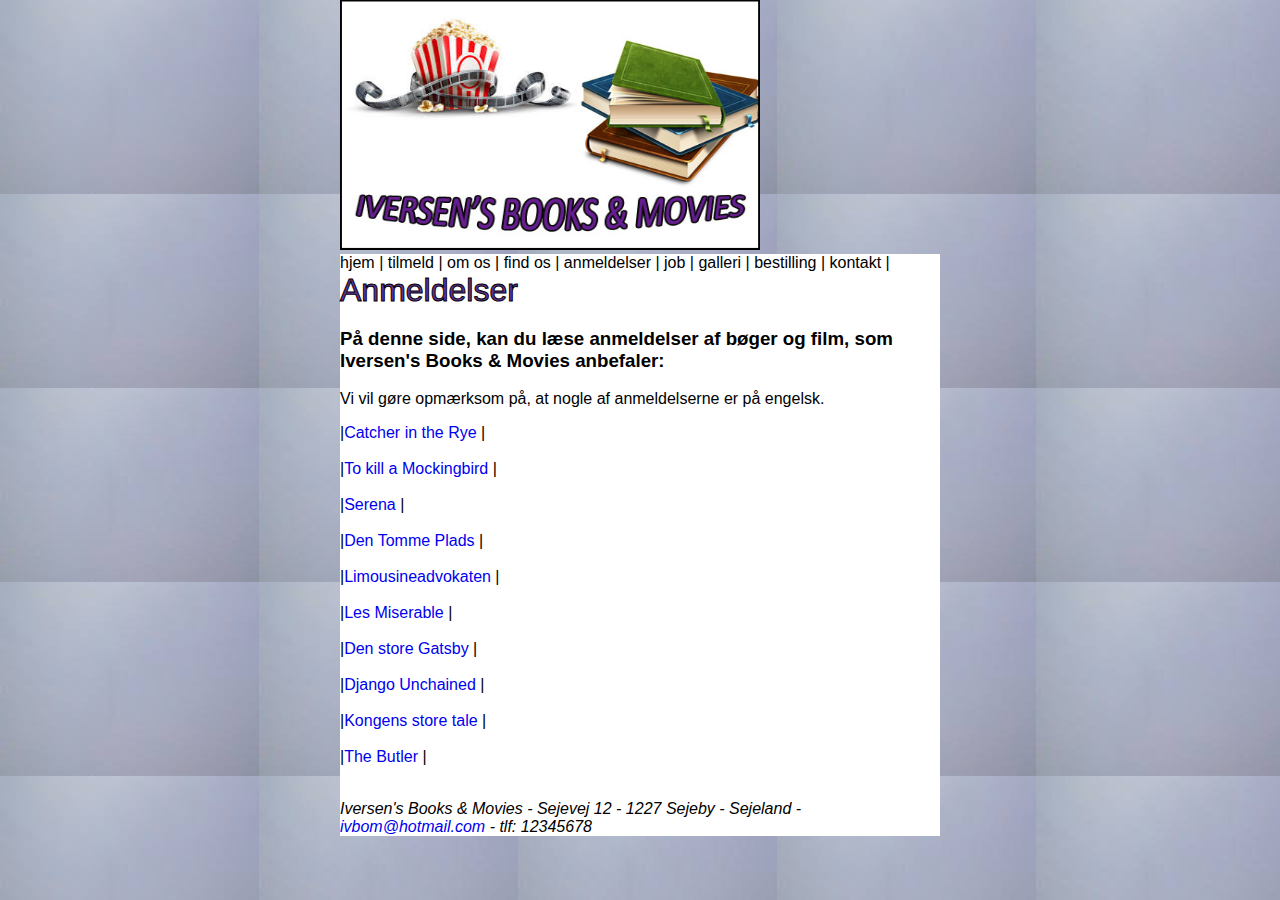
<file: anmeldelser.html>
<!DOCTYPE html>
<html>
	<head>
	<img src="iversens books & movies.jpg" alt = "iversens books & movies" width="420" height="250" >
		<title>
		IVERSEN'S BOOKS & MOVIES
	</title>

<meta charset="UTF-8" />
<link rel="stylesheet" type="text/css" href="style.css" />
</head> 
<style>
body {background-image:url('bag.jpg');}
</style>

<body>
<div id="wrapper">
<nav>
<a href="http://lamp.sdu.dk/~loive13/eksamen/"style="color:black">hjem</a> |
<a href="tilmeld.html"style="color:black">tilmeld</a> |
<a href="omos.html"style="color:black">om os</a> |
<a href="findos.html"style="color:black">find os</a> |
<a href="anmeldelser.html"style="color:black">anmeldelser</a> |
<a href="job.html"style="color:black">job</a> |
<a href="galleri.html"style="color:black">galleri</a> |
<a href="bestilling.html"style="color:black">bestilling</a> |
<a href="kontakt.html"style="color:black">kontakt</a> |
</nav>
<h1>
Anmeldelser
</h1>
<article>
<h3> På denne side, kan du læse anmeldelser af bøger og film, som Iversen's Books & Movies anbefaler: </h3>
<p> Vi vil gøre opmærksom på, at nogle af anmeldelserne er på engelsk.</p>
	
|<a href="http://classiclit.about.com/od/catcherintherye/fr/aa_catcherinrye.htm">Catcher in the Rye</a> |<br>
	</br>	
|<a href="http://classiclit.about.com/od/tokillamockingbird/fr/aa_tokill.htm">To kill a Mockingbird</a> |<br>
	</br>
|<a href="http://contemporarylit.about.com/od/historicalfictionreviews/fr/serena.htm">Serena</a> |<br>
	</br>
|<a href="http://www.litteratursiden.dk/anmeldelser/den-tomme-plads-af-jk-rowling">Den Tomme Plads</a> |<br>
	</br>
|<a href="http://www.litteratursiden.dk/anmeldelser/limousineadvokaten-af-michael-connelly">Limousineadvokaten</a> |<br>
</br>
|<a href="http://www.aok.dk/film/anmeldelse-les-miserables">Les Miserable</a> |<br>
	</br>
|<a href="http://www.ekkofilm.dk/anmeldelser/great-gatsby/">Den store Gatsby</a> |<br>
</br>
|<a href="http://www.ekkofilm.dk/anmeldelser/django-unchained/">Django Unchained</a> |<br>
</br>
|<a href="http://kulturkapellet.dk/filmanmeldelse.php?id=946">Kongens store tale</a> |<br>
</br>
|<a href="http://www.ekkofilm.dk/anmeldelser/butler/">The Butler</a> |<br>
</br>
<footer>
<address>
<p class="test">
	Iversen's Books & Movies - Sejevej 12 - 1227 Sejeby - Sejeland - <a href="ivbom@hotmail.com"> ivbom@hotmail.com </a> - tlf: 12345678
</address>
</footer>
</div>
</body>
</html>
</file>
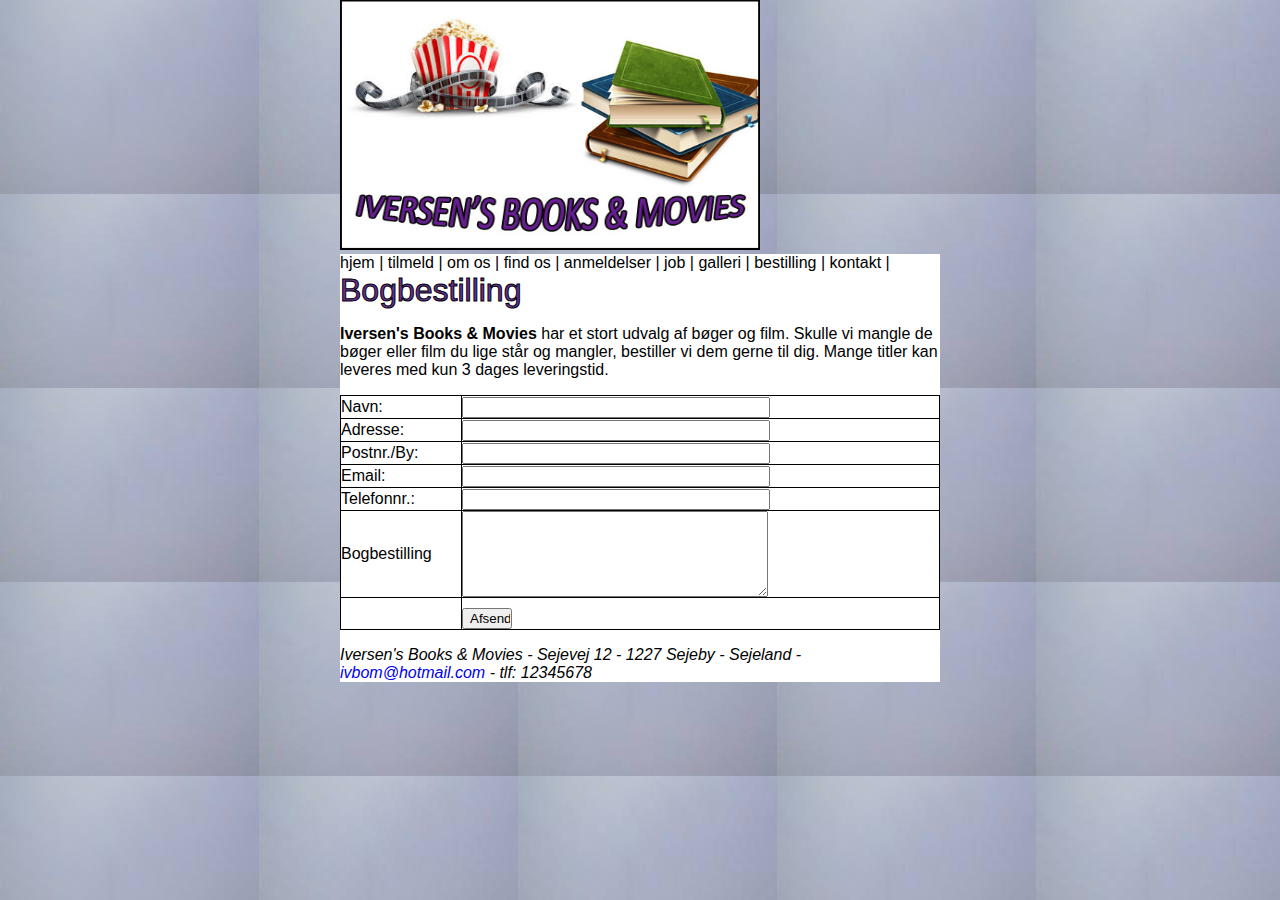
<file: bestilling.html>
<!DOCTYPE html>
<html>
	<head>
	<img src="iversens books & movies.jpg" alt = "iversens books & movies" width="420" height="250" >
		<title>
		IVERSEN'S BOOKS & MOVIES
	</title>

	<meta charset="UTF-8" />
	<link rel="stylesheet" type="text/css" href="style.css" />
</head> 
<style>
body {background-image:url('bag.jpg');}
</style>

<body>
<div id="wrapper">
<nav>
<a href="http://lamp.sdu.dk/~loive13/eksamen/"style="color:black">hjem</a> |
<a href="tilmeld.html"style="color:black">tilmeld</a> |
<a href="omos.html"style="color:black">om os</a> |
<a href="findos.html"style="color:black">find os</a> |
<a href="anmeldelser.html"style="color:black">anmeldelser</a> |
<a href="job.html"style="color:black">job</a> |
<a href="galleri.html"style="color:black">galleri</a> |
<a href="bestilling.html"style="color:black">bestilling</a> |
<a href="kontakt.html"style="color:black">kontakt</a> |
</nav>
<h1>Bogbestilling</h1>
<article>
<p>
<strong>Iversen's Books & Movies</strong> har et stort udvalg af bøger og film. 
Skulle vi mangle de bøger eller film du lige står og mangler, bestiller vi dem gerne til dig.
Mange titler kan leveres med kun 3 dages leveringstid.
</p>
<table cellpadding="0" cellspacing="2" style="width:100%"><tbody><tr>
<td style="height:22px; width:120px;">Navn:</td>
<td><input type="text" name="Navn" style="vertical-align:middle; width: 300px; color: #000000;">&nbsp;</td></tr><tr>
<td style="height:22px; width:120px;">Adresse:</td><td>
<input type="text" name="Adresse" style="vertical-align:middle; width: 300px; color: #000000;">&nbsp;</td></tr><tr>
<td style="height:22px; width:120px;">Postnr./By:</td><td><input type="text" name="PostnrBy" style="vertical-align:middle; width: 300px; color: #000000;">&nbsp;</td></tr><tr>
<td style="height:22px; width:120px;">Email:</td><td><input type="text" name="Email" style="vertical-align:middle; width: 300px; color: #000000;">&nbsp;</td></tr><tr>
<td style="height:22px; width:120px;">Telefonnr.:</td><td><input type="text" name="Telefonnr" style="vertical-align:middle; width: 300px; color: #000000;">&nbsp;</td></tr><tr>
<td style="height:22px; width:120px;">Bogbestilling</td><td><textarea name="Bogbestilling" rows="0" cols="0" style="height:80px; width: 300px; color: #000000; vertical-align:top;"></textarea>&nbsp;</td></tr><tr>
<td style="height:22px; width:120px;">&nbsp;</td>
<td style="padding-top:10px;"><input type="button" value="Afsend" style="width:50px; color: #000000;" onclick="template_formular_validator(this.form);"></td></tr></tbody>
</table>
</article>
<footer>
<address>
<p class="test">
	Iversen's Books & Movies - Sejevej 12 - 1227 Sejeby - Sejeland - <a href="ivbom@hotmail.com"> ivbom@hotmail.com </a> - tlf: 12345678
</address>
</footer>
</div>
</body>
</html>
</file>
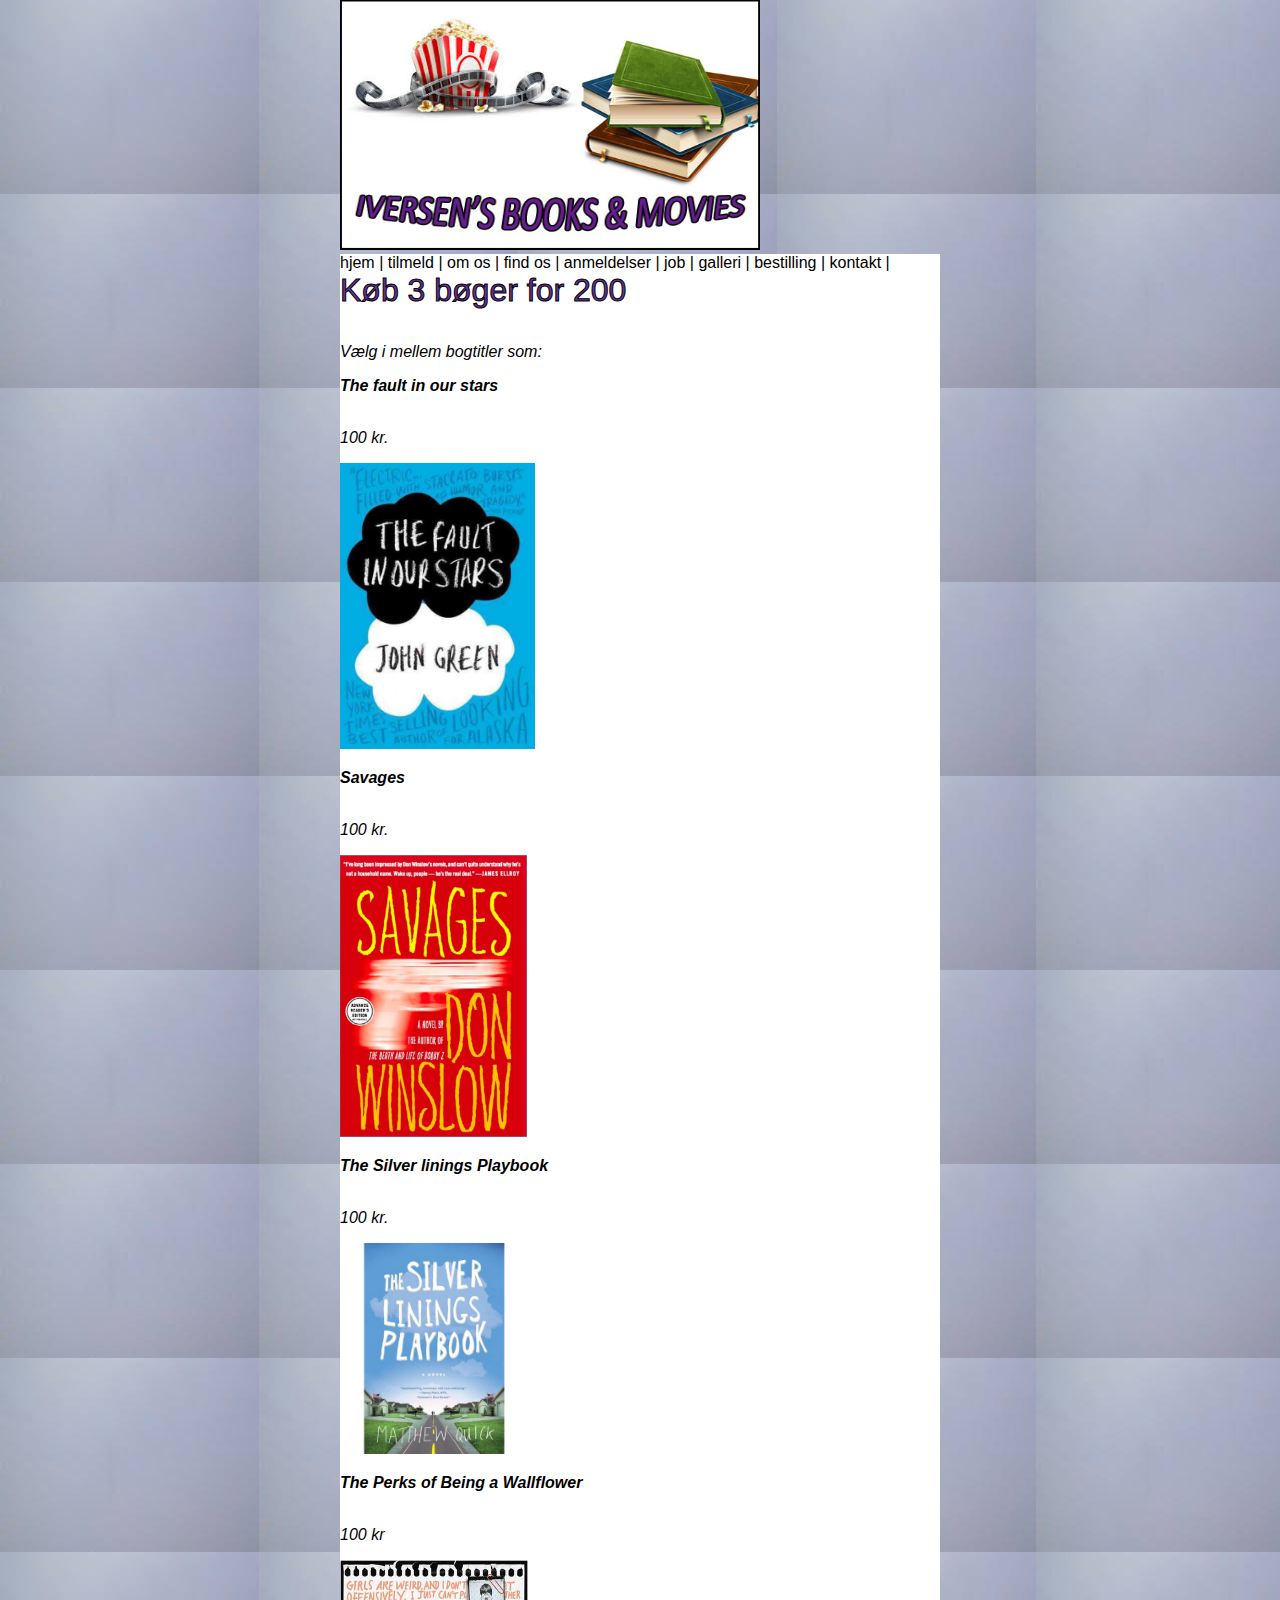
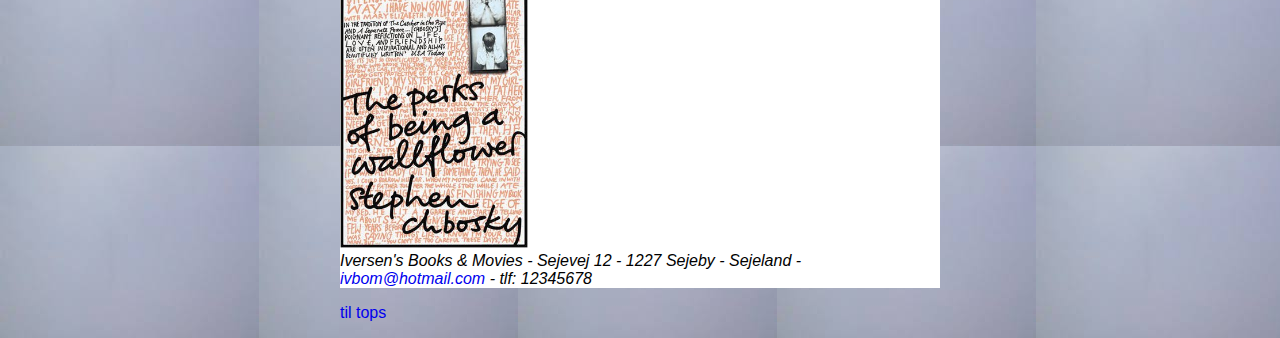
<file: books.html>
<!DOCTYPE html>
<html>
	<head>
	<img src="iversens books & movies.jpg" alt = "iversens books & movies" width="420" height="250" >
		<title>
		IVERSEN'S BOOKS & MOVIES
	</title>

	<meta charset="UTF-8" />
	<link rel="stylesheet" type="text/css" href="style.css" />
</head>
<style>
body {background-image:url('bag.jpg');}
</style>

<body>
<div id="wrapper">
<nav>
<a href="http://lamp.sdu.dk/~loive13/eksamen/"style="color:black">hjem</a> |
<a href="tilmeld.html"style="color:black">tilmeld</a> |
<a href="omos.html"style="color:black">om os</a> |
<a href="findos.html"style="color:black">find os</a> |
<a href="anmeldelser.html"style="color:black">anmeldelser</a> |
<a href="job.html"style="color:black">job</a> |
<a href="galleri.html"style="color:black">galleri</a> |
<a href="bestilling.html"style="color:black">bestilling</a> |
<a href="kontakt.html"style="color:black">kontakt</a> |
</nav>
<article>
<h1> Køb 3 bøger for 200</h1>
<dfn><p><br> Vælg i mellem bogtitler som:</br</p></dfn>
<strong><p>The fault in our stars</p></strong><p><br>100 kr.</br></p>
<img src="john.jpg" alt = "john"width="195" hight="259" >
<strong><p>Savages</p></strong><p><br>100 kr.</br></p>
<img src="SAVAGES.jpg" alt = "savages"width="187" hight="269" >
<strong><p>The Silver linings Playbook</p></strong><p><br>100 kr.</br></p>
<img src="silverlinings.jpg" alt = "silver"width="190"hight="265" >
<strong><p>The Perks of Being a Wallflower</p></strong><p><br>100 kr</br></p>
<img src="the-perks-of-being-a-wallflower.jpg" alt = "perks"width="188"hight="268" >
</article>
<footer>
<address>
	Iversen's Books & Movies - Sejevej 12 - 1227 Sejeby - Sejeland - <a href="ivbom@hotmail.com"> ivbom@hotmail.com </a> - tlf: 12345678
</address>
</footer>
</div>
</body>
<p>
<a href="#top"> til tops </a>
</p>
</html>
</file>
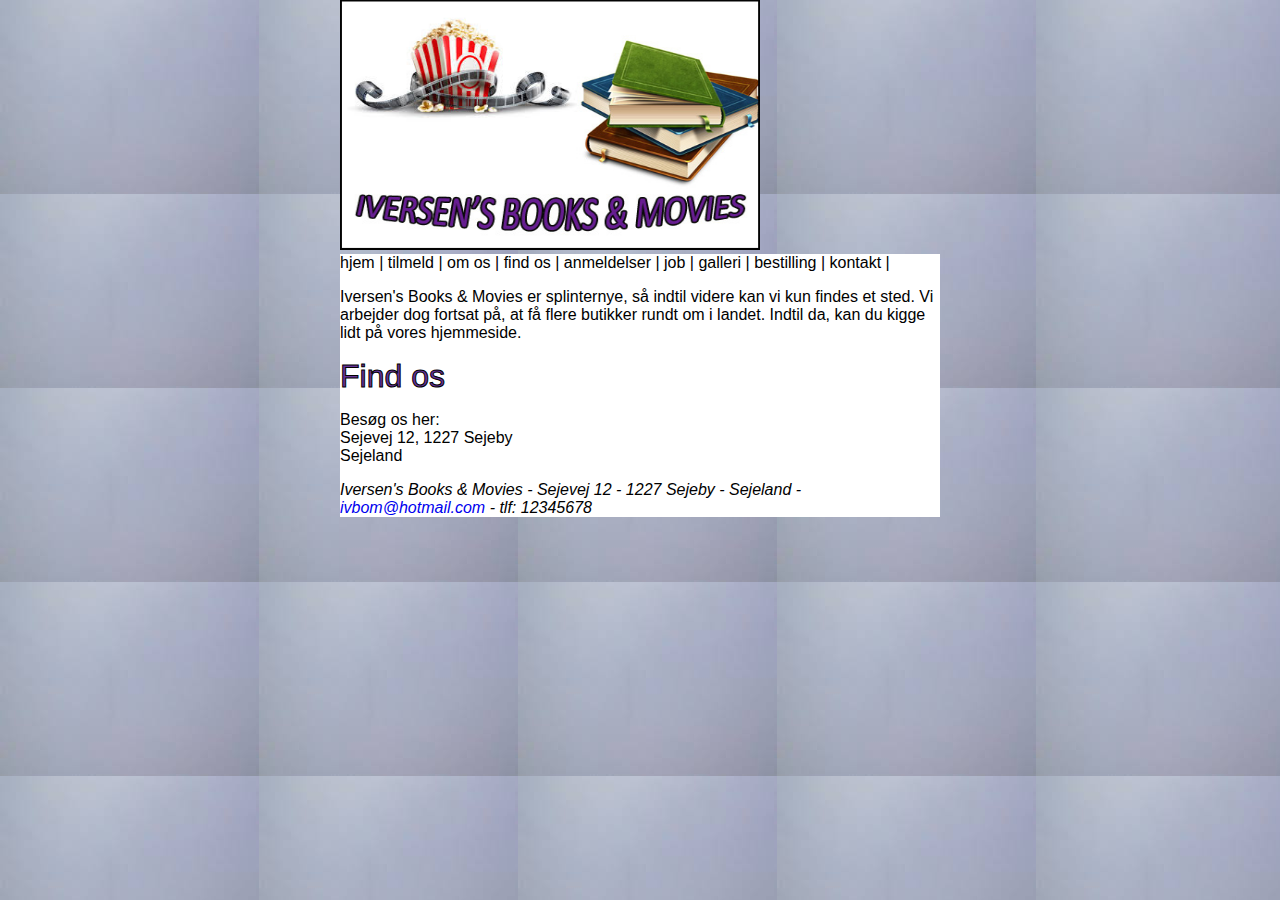
<file: findos.html>
<!DOCTYPE html>
<html>
	<head>
	<img src="iversens books & movies.jpg" alt = "iversens books & movies" width="420" height="250" >
		<title>
		IVERSEN'S BOOKS & MOVIES
	</title>

	<meta charset="UTF-8" />
	<link rel="stylesheet" type="text/css" href="style.css" />

<style>
body {background-image:url('bag.jpg');}
</style>

</head> 
<body>
<div id="wrapper">
<nav>
<a href="http://lamp.sdu.dk/~loive13/eksamen/"style="color:black">hjem</a> |
<a href="tilmeld.html"style="color:black">tilmeld</a> |
<a href="omos.html"style="color:black">om os</a> |
<a href="findos.html"style="color:black">find os</a> |
<a href="anmeldelser.html"style="color:black">anmeldelser</a> |
<a href="job.html"style="color:black">job</a> |
<a href="galleri.html"style="color:black">galleri</a> |
<a href="bestilling.html"style="color:black">bestilling</a> |
<a href="kontakt.html"style="color:black">kontakt</a> |
</nav>
<article>
<p> Iversen's Books & Movies er splinternye, så indtil videre kan vi kun findes et sted. 
Vi arbejder dog fortsat på, at få flere butikker rundt om i landet. Indtil da, kan du kigge lidt på vores hjemmeside.
</article>
<h1>Find os</h1>
<aside>
<p>
Besøg os her:<br>
Sejevej 12, 1227 Sejeby<br>
Sejeland
</p>
</aside
<footer>
<address>
<p class="test">
	Iversen's Books & Movies - Sejevej 12 - 1227 Sejeby - Sejeland - <a href="ivbom@hotmail.com"> ivbom@hotmail.com </a> - tlf: 12345678
</address>
</footer>
</div>
</body>
</html>
</file>
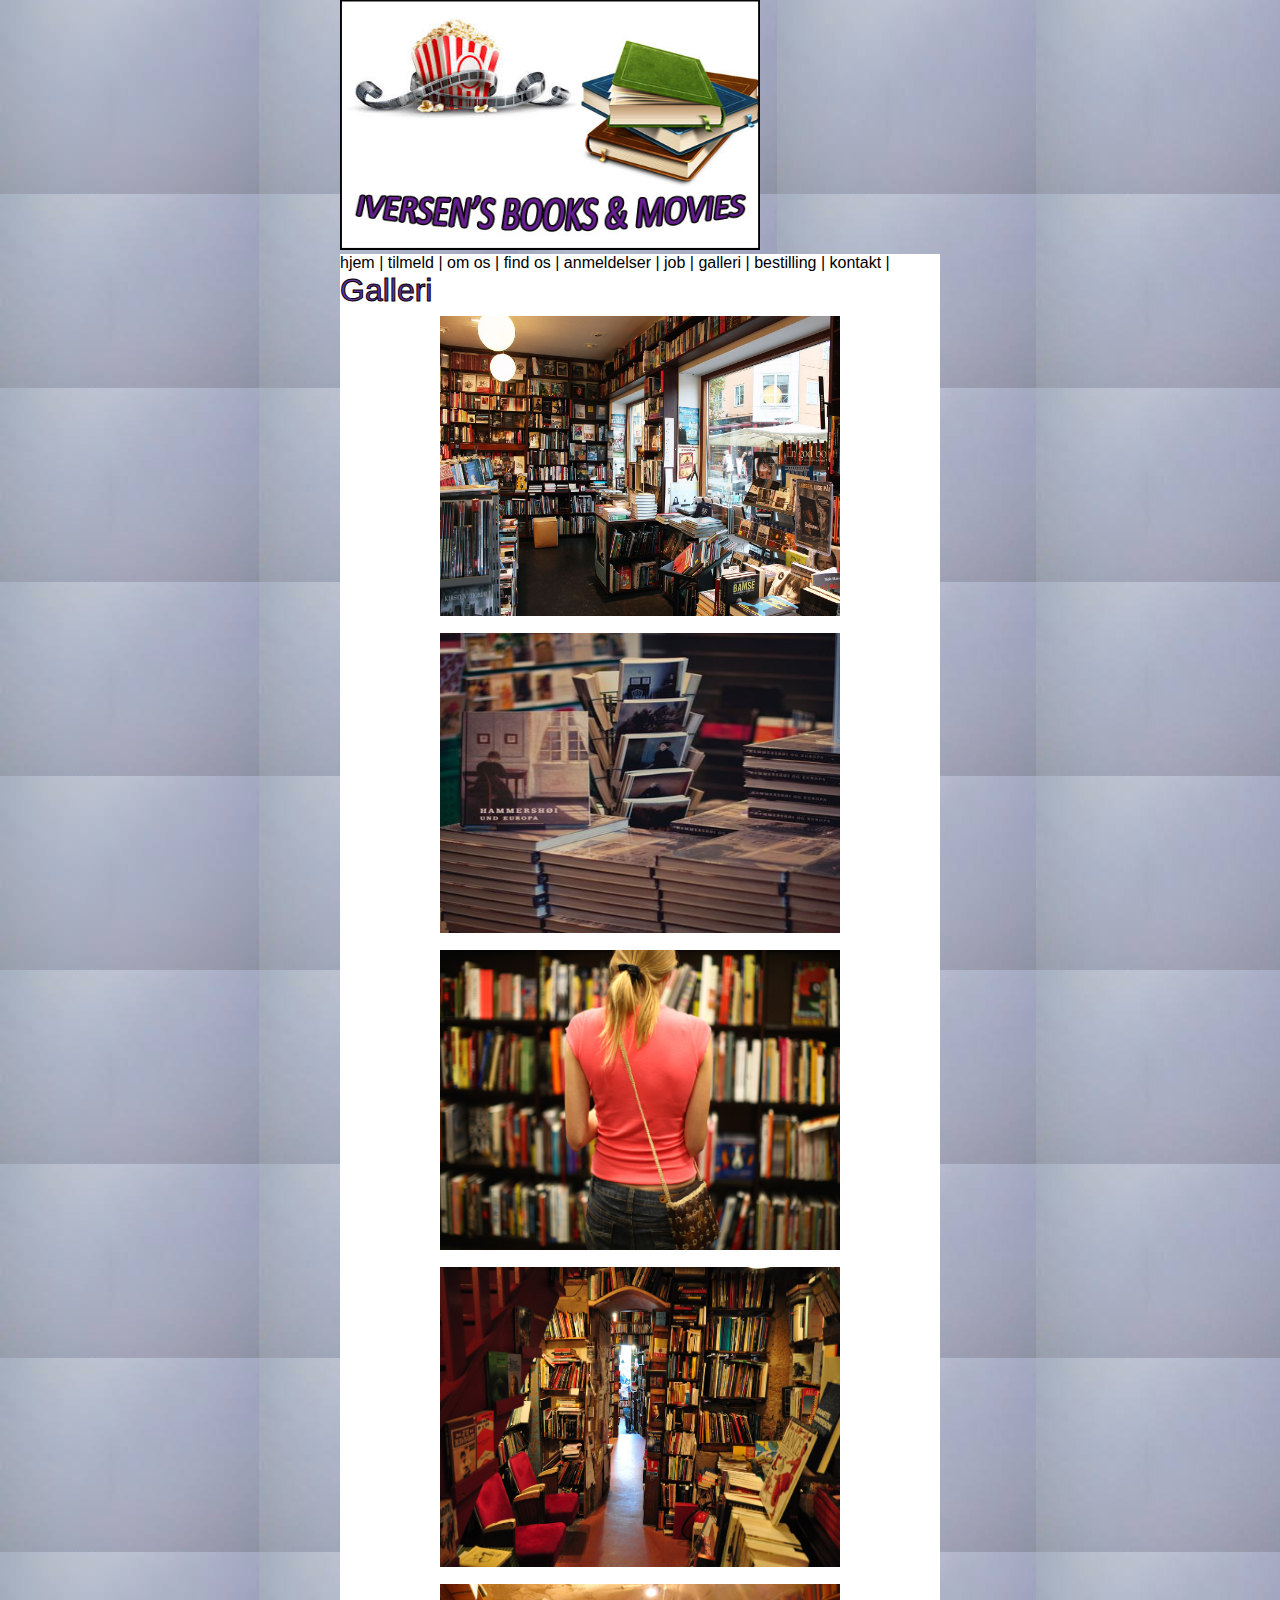
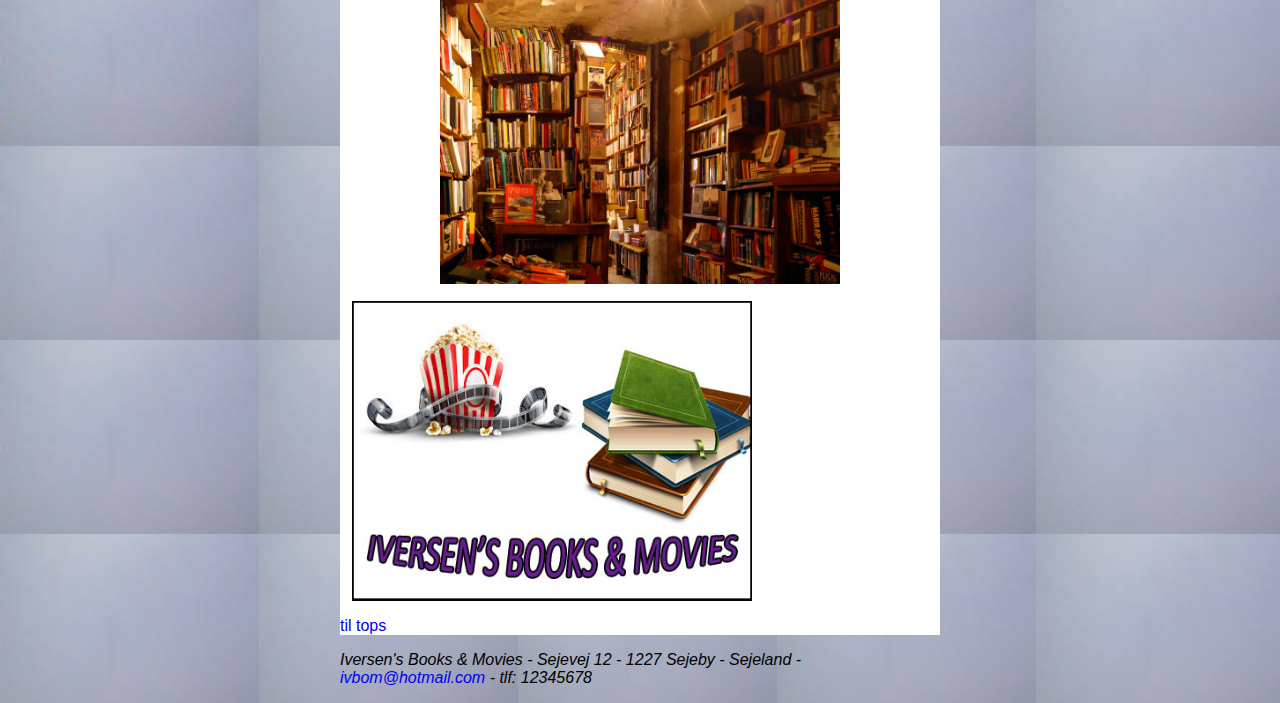
<file: galleri.html>
<!DOCTYPE html>
<html>
	<head>
	<img src="iversens books & movies.jpg" alt = "iversens books & movies" width="420" height="250" >
		<title>
		IVERSEN'S BOOKS & MOVIES
	</title>

	<meta charset="UTF-8" />
	<link rel="stylesheet" type="text/css" href="style.css" />
</head> 
<style>
body {background-image:url('bag.jpg');}
</style>

<body>
<div id="wrapper">
<nav>
<a href="http://lamp.sdu.dk/~loive13/eksamen/"style="color:black">hjem</a> |
<a href="tilmeld.html"style="color:black">tilmeld</a> |
<a href="omos.html"style="color:black">om os</a> |
<a href="findos.html"style="color:black">find os</a> |
<a href="anmeldelser.html"style="color:black">anmeldelser</a> |
<a href="job.html"style="color:black">job</a> |
<a href="galleri.html"style="color:black">galleri</a> |
<a href="bestilling.html"style="color:black">bestilling</a> |
<a href="kontakt.html"style="color:black">kontakt</a> |
</nav>
<article>
<h1>Galleri</h1>
<div class="img">
 <img src="billund.jpg" alt="billunds" width="400" height="300"></a>
 <div class="img">
 <img src="dbdb1cffa9.jpg" alt="" width="400" height="300"></a>
 <div class="img">
 <img src="Bookstore-Girl.jpg" alt="" width="400" height="300"></a>
 <div class="img">
 <img src="Inside.jpg" alt="" width="400" height="300"></a>
 <div class="img">
 <img src="Shakespeare.jpg" alt="" width="400" height="300"></a>
 <div class="img">
 <img src="iversens books & movies.jpg" alt="" width="400" height="300">
  </a>
</article>
<p>
<a href="#top"> til tops </a>
</p>
</div>
<footer>
<address>
<p class="test">
	Iversen's Books & Movies - Sejevej 12 - 1227 Sejeby - Sejeland - <a href="ivbom@hotmail.com"> ivbom@hotmail.com </a> - tlf: 12345678
</address>
</footer>
</body>
</html>
</file>
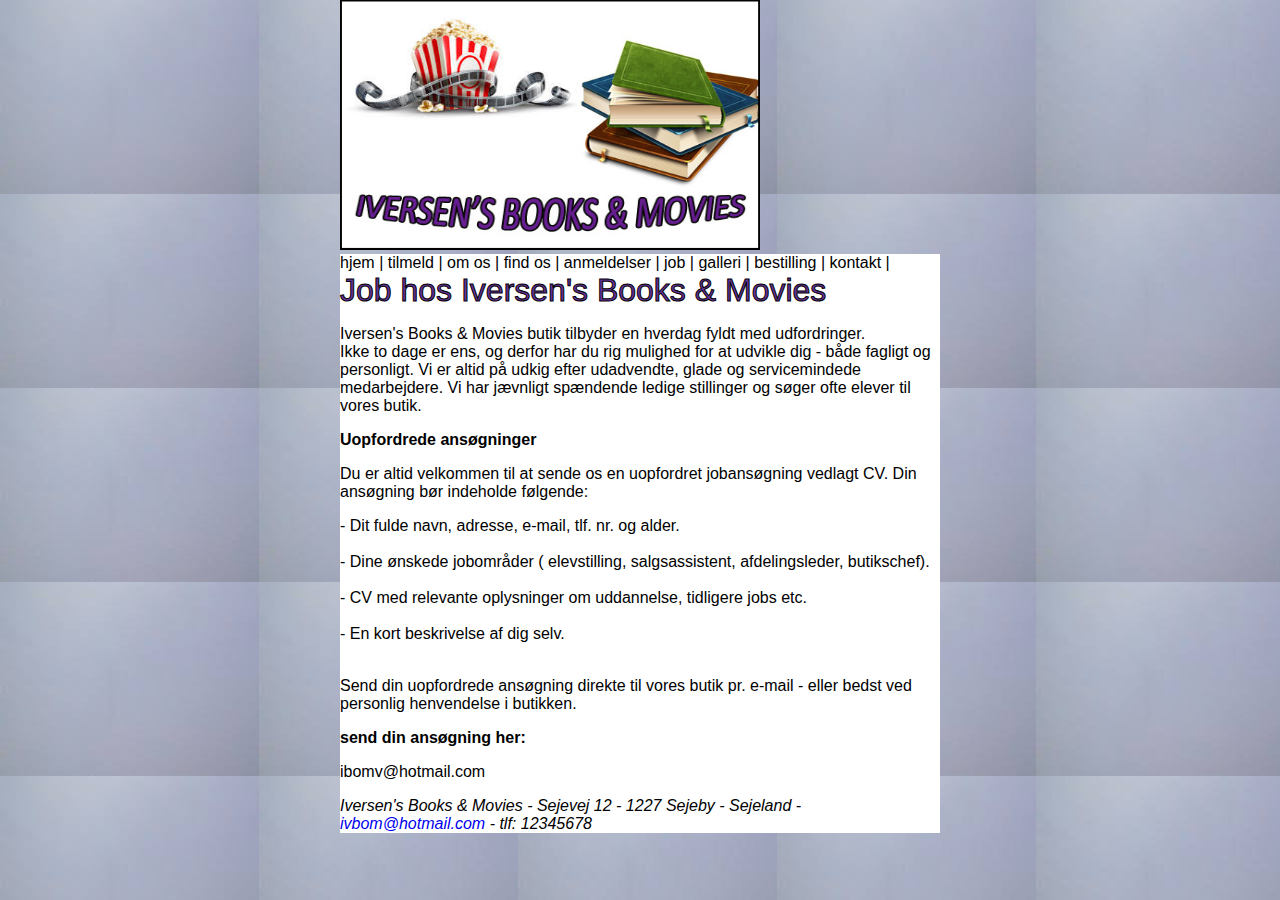
<file: job.html>
<!DOCTYPE html>
<html>
	<head>
	<img src="iversens books & movies.jpg" alt = "iversens books & movies" width="420" height="250" >
		<title>
		IVERSEN'S BOOKS & MOVIES
	</title>

	<meta charset="UTF-8" />
	<link rel="stylesheet" type="text/css" href="style.css" />

</head> 
<style>
body {background-image:url('bag.jpg');}
</style>
<body>
<div id="wrapper">
<nav>
<a href="http://lamp.sdu.dk/~loive13/eksamen/"style="color:black">hjem</a> |
<a href="tilmeld.html"style="color:black">tilmeld</a> |
<a href="omos.html"style="color:black">om os</a> |
<a href="findos.html"style="color:black">find os</a> |
<a href="anmeldelser.html"style="color:black">anmeldelser</a> |
<a href="job.html"style="color:black">job</a> |
<a href="galleri.html"style="color:black">galleri</a> |
<a href="bestilling.html"style="color:black">bestilling</a> |
<a href="kontakt.html"style="color:black">kontakt</a> |
</nav>
<article>
<h1>
Job hos Iversen's Books & Movies
</h1>
<p>
Iversen's Books & Movies butik tilbyder en hverdag fyldt med udfordringer.<br> 
Ikke to dage er ens, og derfor har du rig mulighed for at udvikle dig - både fagligt og personligt.  
Vi er altid på udkig efter udadvendte, glade og servicemindede medarbejdere.
Vi har jævnligt spændende ledige stillinger og søger ofte elever til vores butik.</br>
</p>
<strong>Uopfordrede ansøgninger</strong>
<p>Du er altid velkommen til at sende os en uopfordret jobansøgning vedlagt CV. Din ansøgning bør indeholde følgende:</p>

- Dit fulde navn, adresse, e-mail, tlf. nr. og alder.<br>
</br>
- Dine ønskede jobområder ( elevstilling, salgsassistent, afdelingsleder, butikschef).<br>
</br>
- CV med relevante oplysninger om uddannelse, tidligere jobs etc.<br>
</br>
- En kort beskrivelse af dig selv.<br>
</br>
<p>
Send din uopfordrede ansøgning direkte til vores butik pr. e-mail - eller bedst ved personlig henvendelse i butikken.
</p>

<p><strong>
send din ansøgning her:</strong></p>
<p>
ibomv@hotmail.com 
</p>
<footer>
<address>
<p class="test">
	Iversen's Books & Movies - Sejevej 12 - 1227 Sejeby - Sejeland - <a href="ivbom@hotmail.com"> ivbom@hotmail.com </a> - tlf: 12345678
</address>
</footer>
</article>
</div>
</body>
</html>
</file>
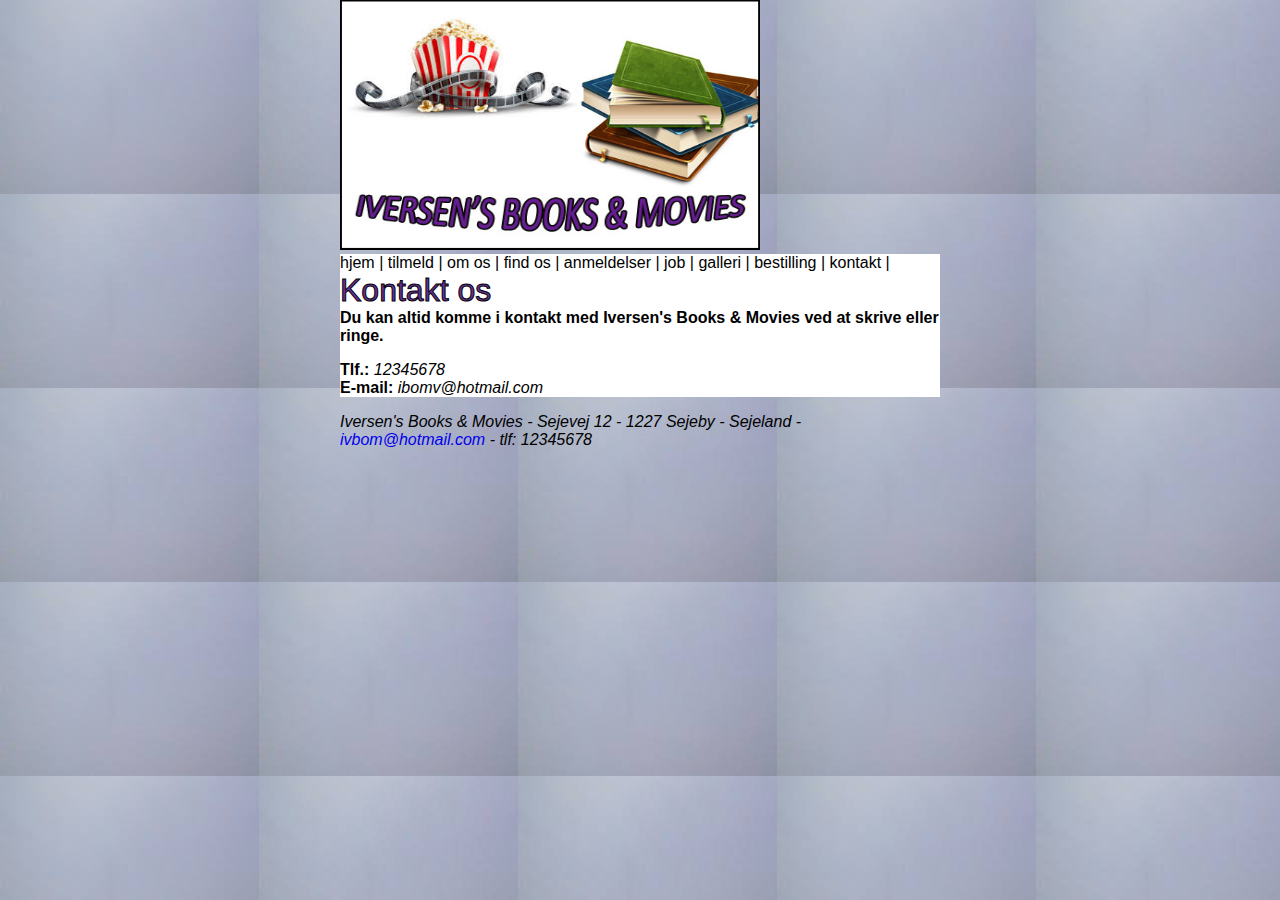
<file: kontakt.html>
<!DOCTYPE html>
<html>
	<head>
	<img src="iversens books & movies.jpg" alt = "iversens books & movies" width="420" height="250" >
		<title>
		IVERSEN'S BOOKS & MOVIES
	</title>

	<meta charset="UTF-8" />
	<link rel="stylesheet" type="text/css" href="style.css" />

</head>
 <style>
body {background-image:url('bag.jpg');}
</style>
<body>
<div id="wrapper">
<nav>
<a href="http://lamp.sdu.dk/~loive13/eksamen/"style="color:black">hjem</a> |
<a href="tilmeld.html"style="color:black">tilmeld</a> |
<a href="omos.html"style="color:black">om os</a> |
<a href="findos.html"style="color:black">find os</a> |
<a href="anmeldelser.html"style="color:black">anmeldelser</a> |
<a href="job.html"style="color:black">job</a> |
<a href="galleri.html"style="color:black">galleri</a> |
<a href="bestilling.html"style="color:black">bestilling</a> |
<a href="kontakt.html"style="color:black">kontakt</a> |
</nav>
<article>
<h1>Kontakt os</h1>
<strong>
Du kan altid komme i kontakt med Iversen's Books & Movies ved at skrive eller ringe.
</strong>
<p class="test">
<strong>Tlf.:</strong> <dfn>12345678</dfn><br><strong>E-mail:</strong> <dfn>ibomv@hotmail.com </dfn></br>
</p>
</article>
</div>
<footer>
<address>
<p class="test">
	Iversen's Books & Movies - Sejevej 12 - 1227 Sejeby - Sejeland - <a href="ivbom@hotmail.com"> ivbom@hotmail.com </a> - tlf: 12345678
</address>
</footer>
</body>
</html>
</file>
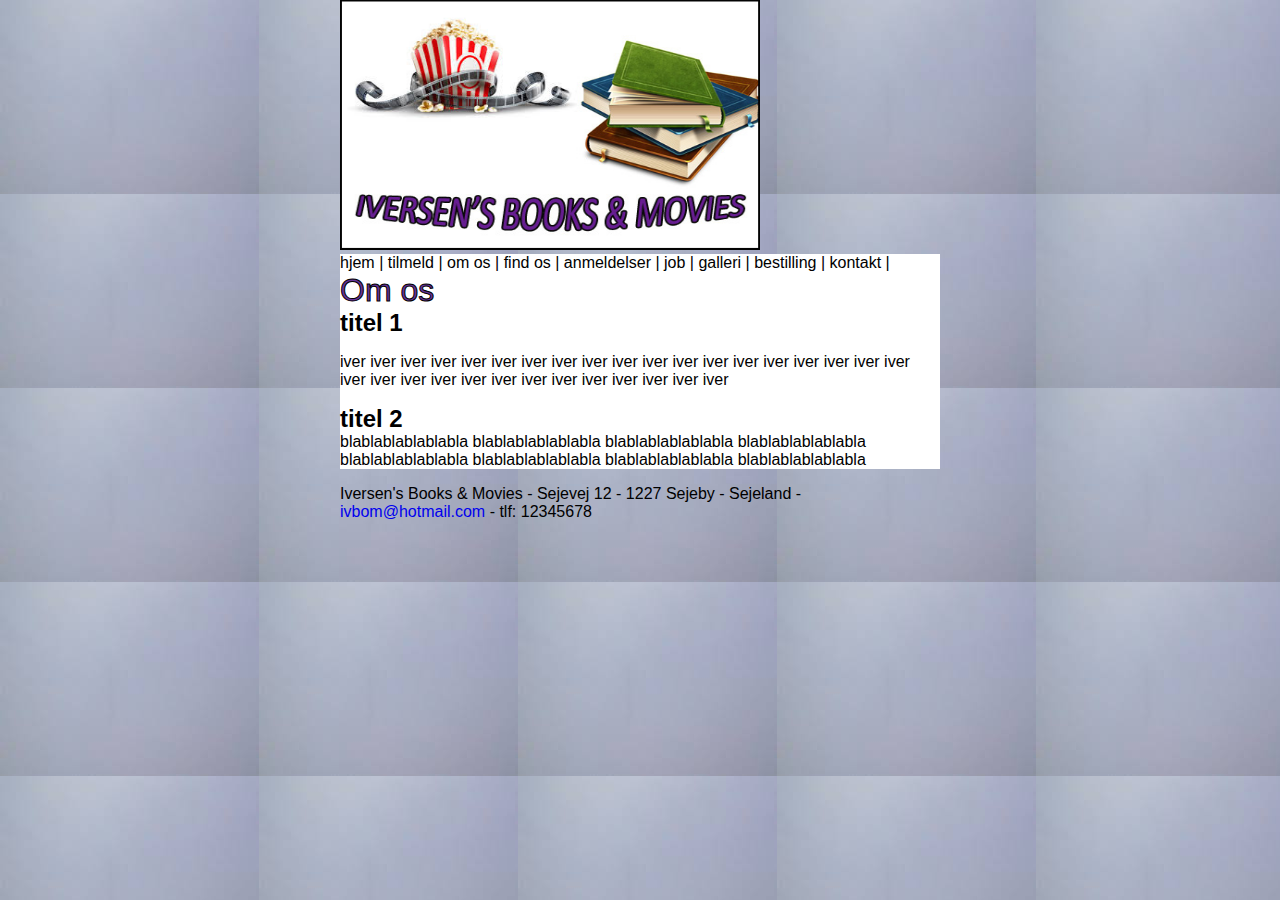
<file: omos.html>
<!DOCTYPE html>
<html>
	<head>
	<img src="iversens books & movies.jpg" alt = "iversens books & movies" width="420" height="250" >
		<title>
		IVERSEN'S BOOKS & MOVIES
	</title>

	<meta charset="UTF-8" />
	<link rel="stylesheet" type="text/css" href="style.css" />
</head>
<style>
body {background-image:url('bag.jpg');}
</style>

<body>
<div id="wrapper">
<nav>
<a href="http://lamp.sdu.dk/~loive13/eksamen/"style="color:black">hjem</a> |
<a href="tilmeld.html"style="color:black">tilmeld</a> |
<a href="omos.html"style="color:black">om os</a> |
<a href="findos.html"style="color:black">find os</a> |
<a href="anmeldelser.html"style="color:black">anmeldelser</a> |
<a href="job.html"style="color:black">job</a> |
<a href="galleri.html"style="color:black">galleri</a> |
<a href="bestilling.html"style="color:black">bestilling</a> |
<a href="kontakt.html"style="color:black">kontakt</a> |
</nav>
<article>
<h1> Om os</h1>
<h2>
titel 1
</h2>
<p>
iver iver iver iver iver iver iver iver iver iver iver iver iver iver iver iver 
iver iver iver iver iver iver iver iver iver iver iver iver iver iver iver iver 
</p>
</article>
<aside>
<h2>
titel 2
</h2>
blablablablablabla blablablablablabla blablablablablabla blablablablablabla
blablablablablabla blablablablablabla blablablablablabla blablablablablabla
</aside>
</div>
<div id="footer"
<address>
<p class="test">
	Iversen's Books & Movies - Sejevej 12 - 1227 Sejeby - Sejeland - <a href="ivbom@hotmail.com"> ivbom@hotmail.com </a> - tlf: 12345678
</address>
</footer>
</div>
</body>
</html>
</file>
<file: style.css>
@media screen and (min-width: 940px) {

body, div, header, nav, article, aside, h1, h2, ul, li {
	margin:0;
	padding:0;
	background-color:#66666;
	}
#wrapper {
	background-color:#ffffff;
	width:auto; 
	margin:auto;
}
#nav
{
font-family:"arial";
color:000000;
}

body 
{
	font-family:arial, verdana;
	width:600px; 
	margin:auto;
	background-color:#FFFFFF;
}
h1
{
	-webkit-text-fill-color:#663399 ;
	-webkit-text-stroke-width: 1px;
	-webkit-text-stroke-color: black;
	font-weight:normal;
	font-family:arial;
	color:#663399; 
}
h3
{
	font-family:arial;
}
p 
{
	font-size:12pt;
	font-family:arial, verdana;
}

header
{
  position:right;
  top: 0;
  right:0;
  color: #671e91;
}

table
{
	border-collapse:collapse;
}
table, td, th
{
	border:1px solid black;
}
a
{
	font-family: arial, verdana;
	color:#FFFFF;
	text-decoration: white;
}
 
 

footer
{
	font-family: arial, verdana;
	padding: 500;
}
div.img
{
  margin: 200;
  padding: 400;
  border: 1px solid #ffffff;
  height: auto;
  width: auto;
  float: left;
  text-align: center;
}	
div.img img
{
  display: inline;
  margin: 5px;
  border: 1px solid #ffffff;
}
div.img a:hover img {border:  1px solid #ffffff;}
div.desc
{
  text-align: center;
  font-weight: normal;
  width: 200px;
  margin: 5px;
}
}
</file>
